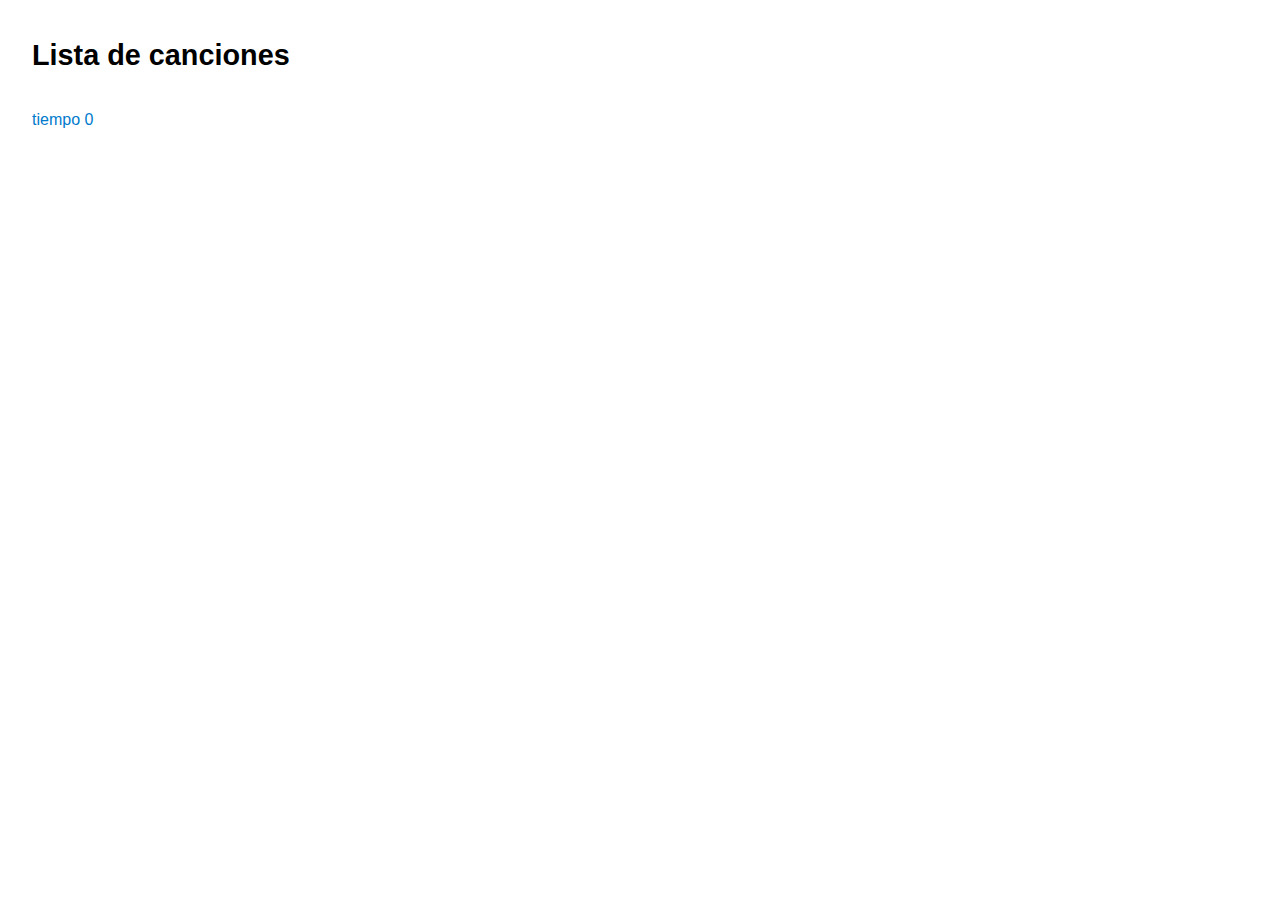
<file: index.html>
<!DOCTYPE html>
<html lang="es">
<head>
  <meta charset="UTF-8">
  <title>Listado de canciones</title>
  <link rel="stylesheet" href="style.css">
</head>
<body>
  <h1>Lista de canciones</h1>
  <ul id="lista-canciones"></ul>

  <script>
    async function cargarCanciones() {
      const response = await fetch('config.csv');
      const texto = await response.text();
      const lineas = texto.trim().split('\\n').filter(l => l);
      const datos = lineas.map(l => l.split(';'));

      datos.sort((a, b) => parseInt(a[0]) - parseInt(b[0]));

      const lista = document.getElementById("lista-canciones");

      for (const [orden, duracion, nombre, fichero] of datos) {
        const li = document.createElement("li");
        const a = document.createElement("a");
        a.href = `cancion.html?fichero=${fichero}&duracion=${duracion}`;
        a.textContent = nombre;
        li.appendChild(a);
        lista.appendChild(li);
      }
    }

    cargarCanciones();
  </script>
</body>
</html>
</file>
<file: style.css>
body {
  font-family: sans-serif;
  margin: 2em;
  line-height: 1.6;
}

h1 {
  font-size: 1.8em;
  margin-bottom: 1em;
}

ul {
  list-style: none;
  padding: 0;
}

li {
  margin: 0.5em 0;
}

a {
  text-decoration: none;
  color: #007acc;
}

a:hover {
  text-decoration: underline;
}

#contenido {
  max-width: 800px;
  margin: auto;
}

strong {
  font-weight: bold;
}

em {
  font-style: italic;
}

code {
  background: #f4f4f4;
  padding: 0.2em 0.4em;
  border-radius: 4px;
}
</file>
